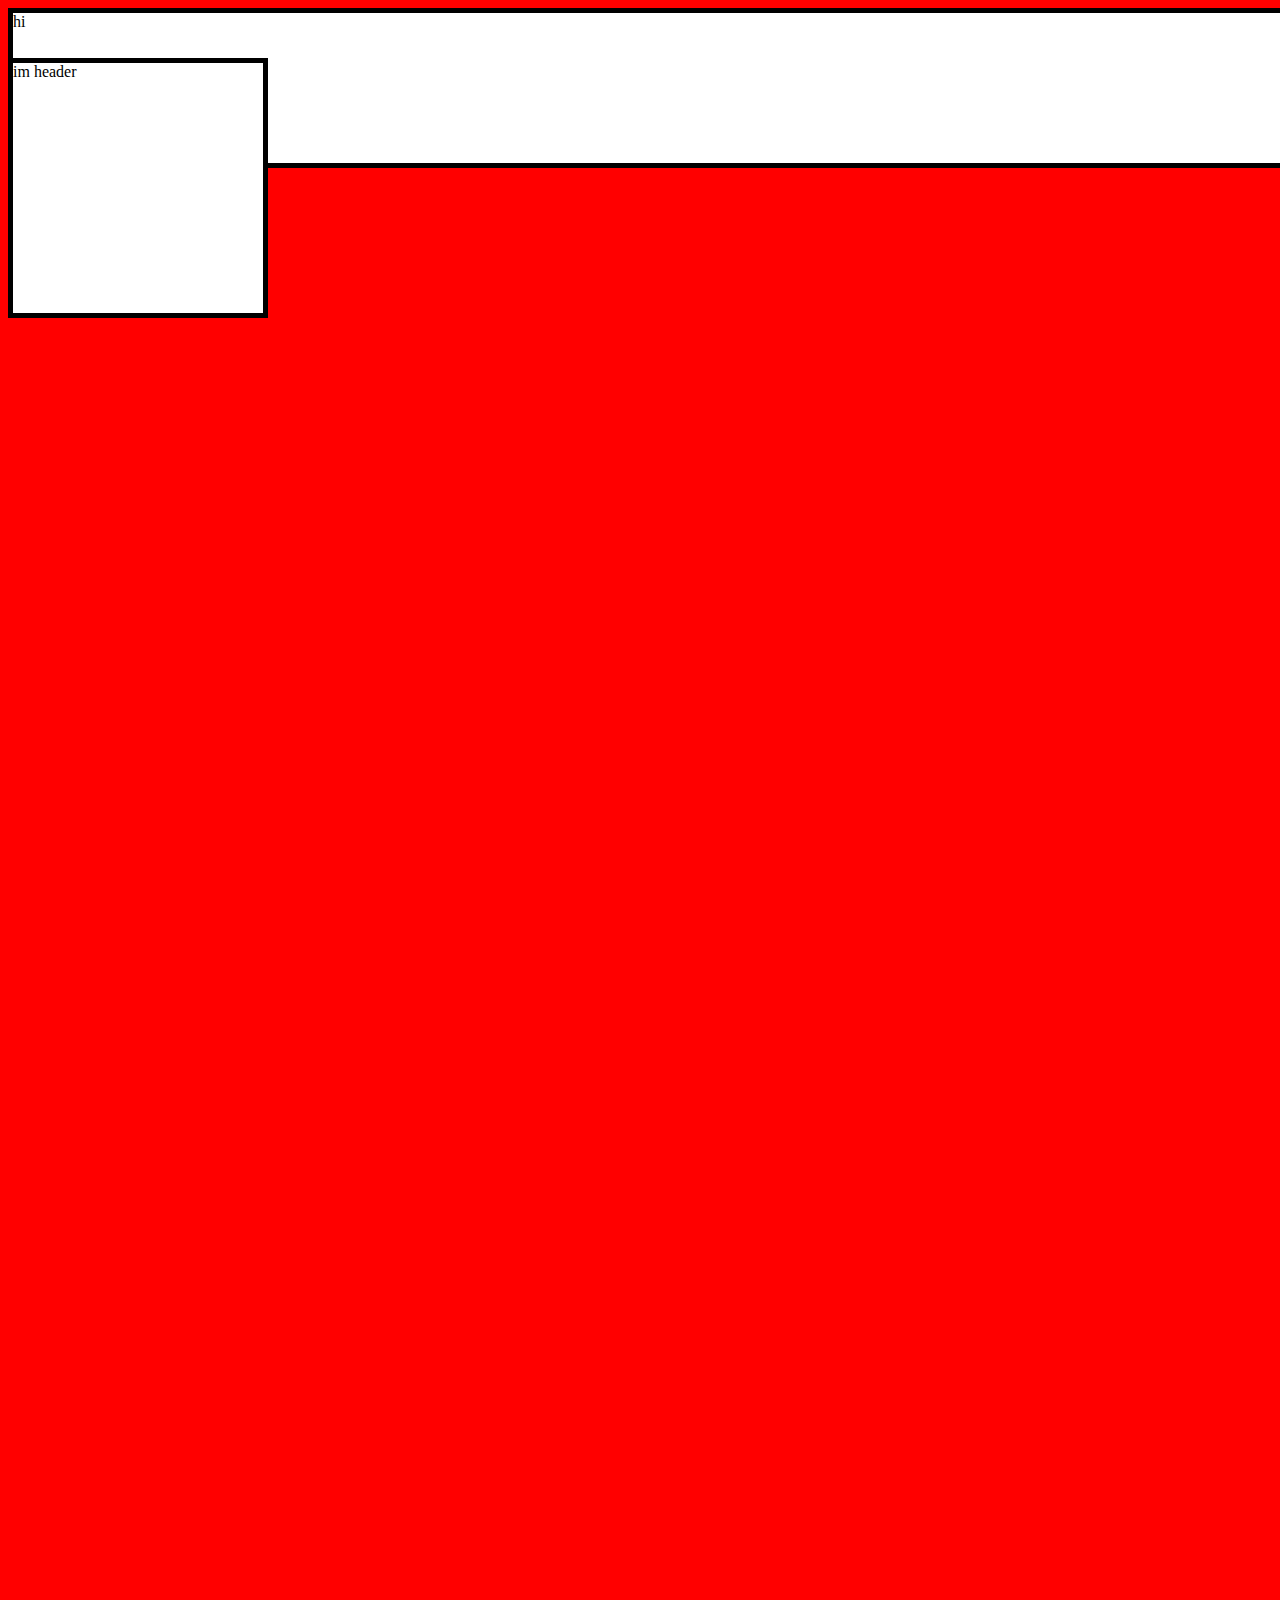
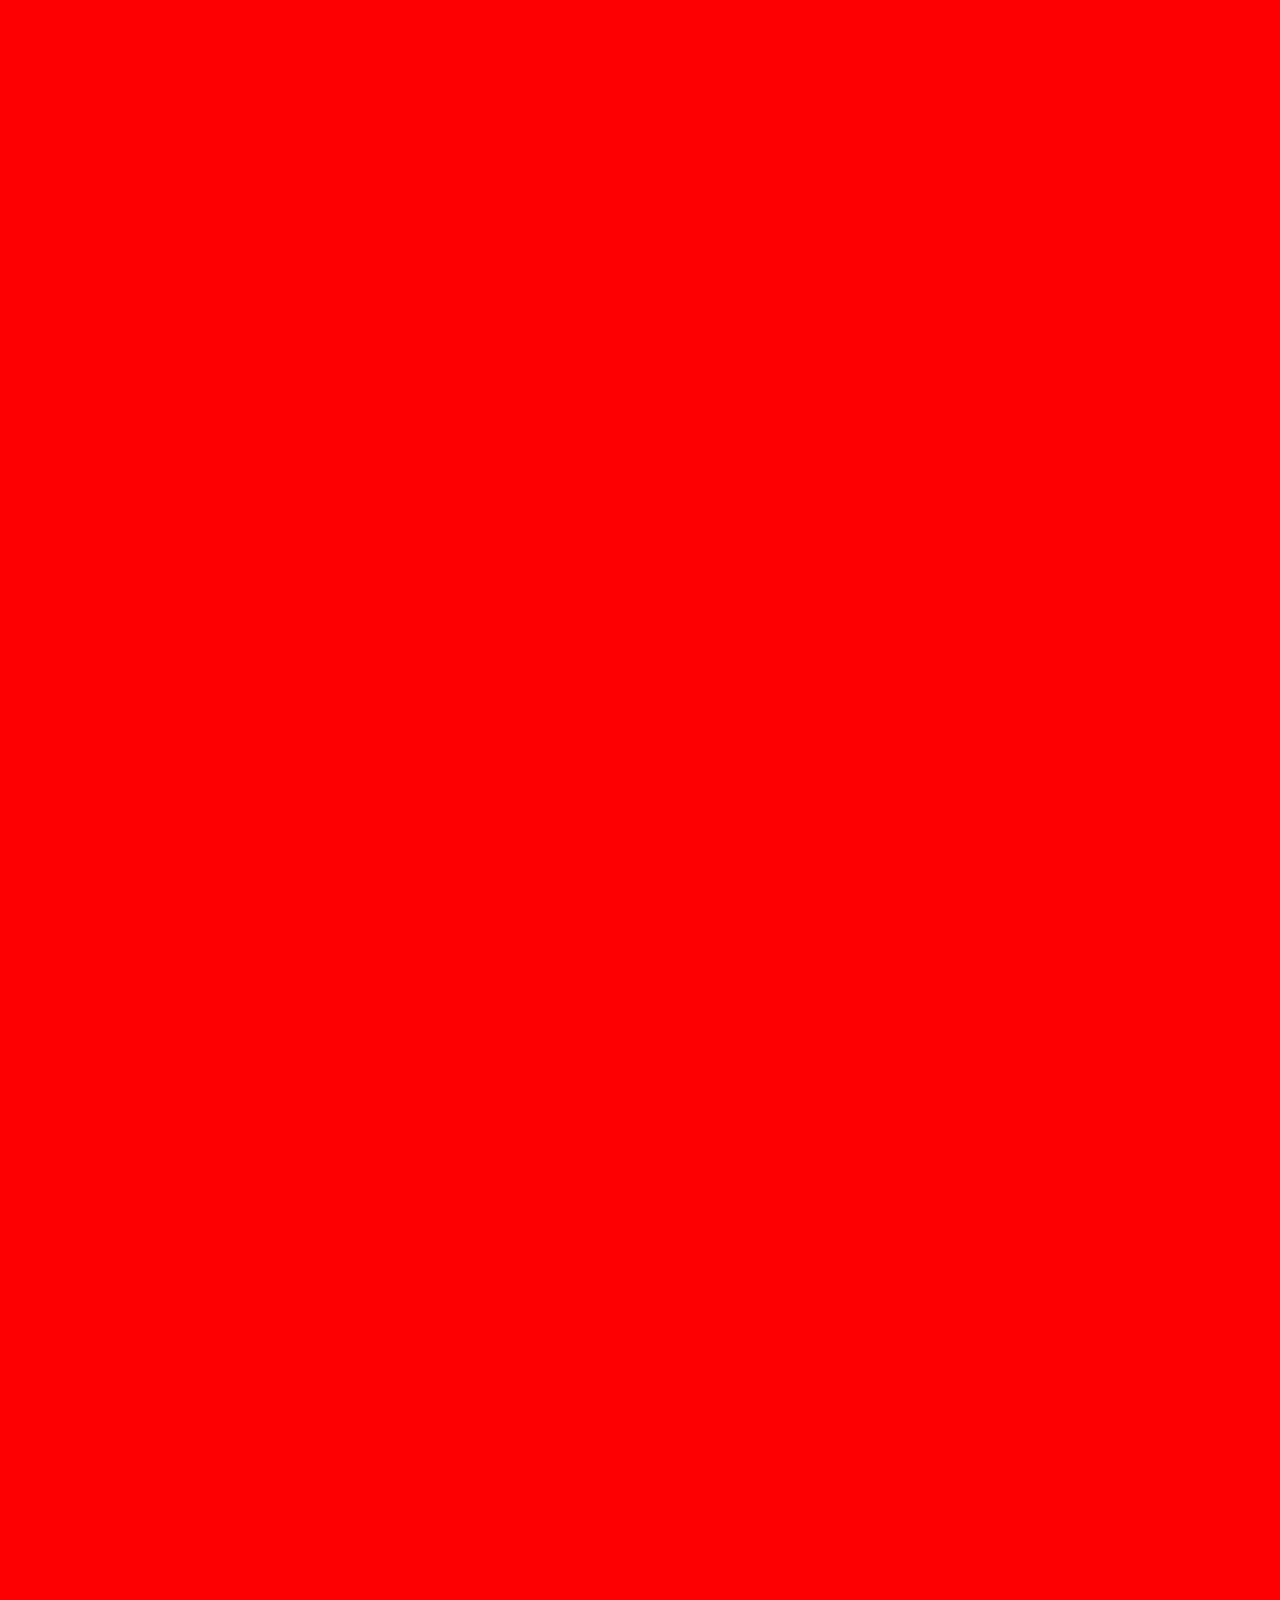
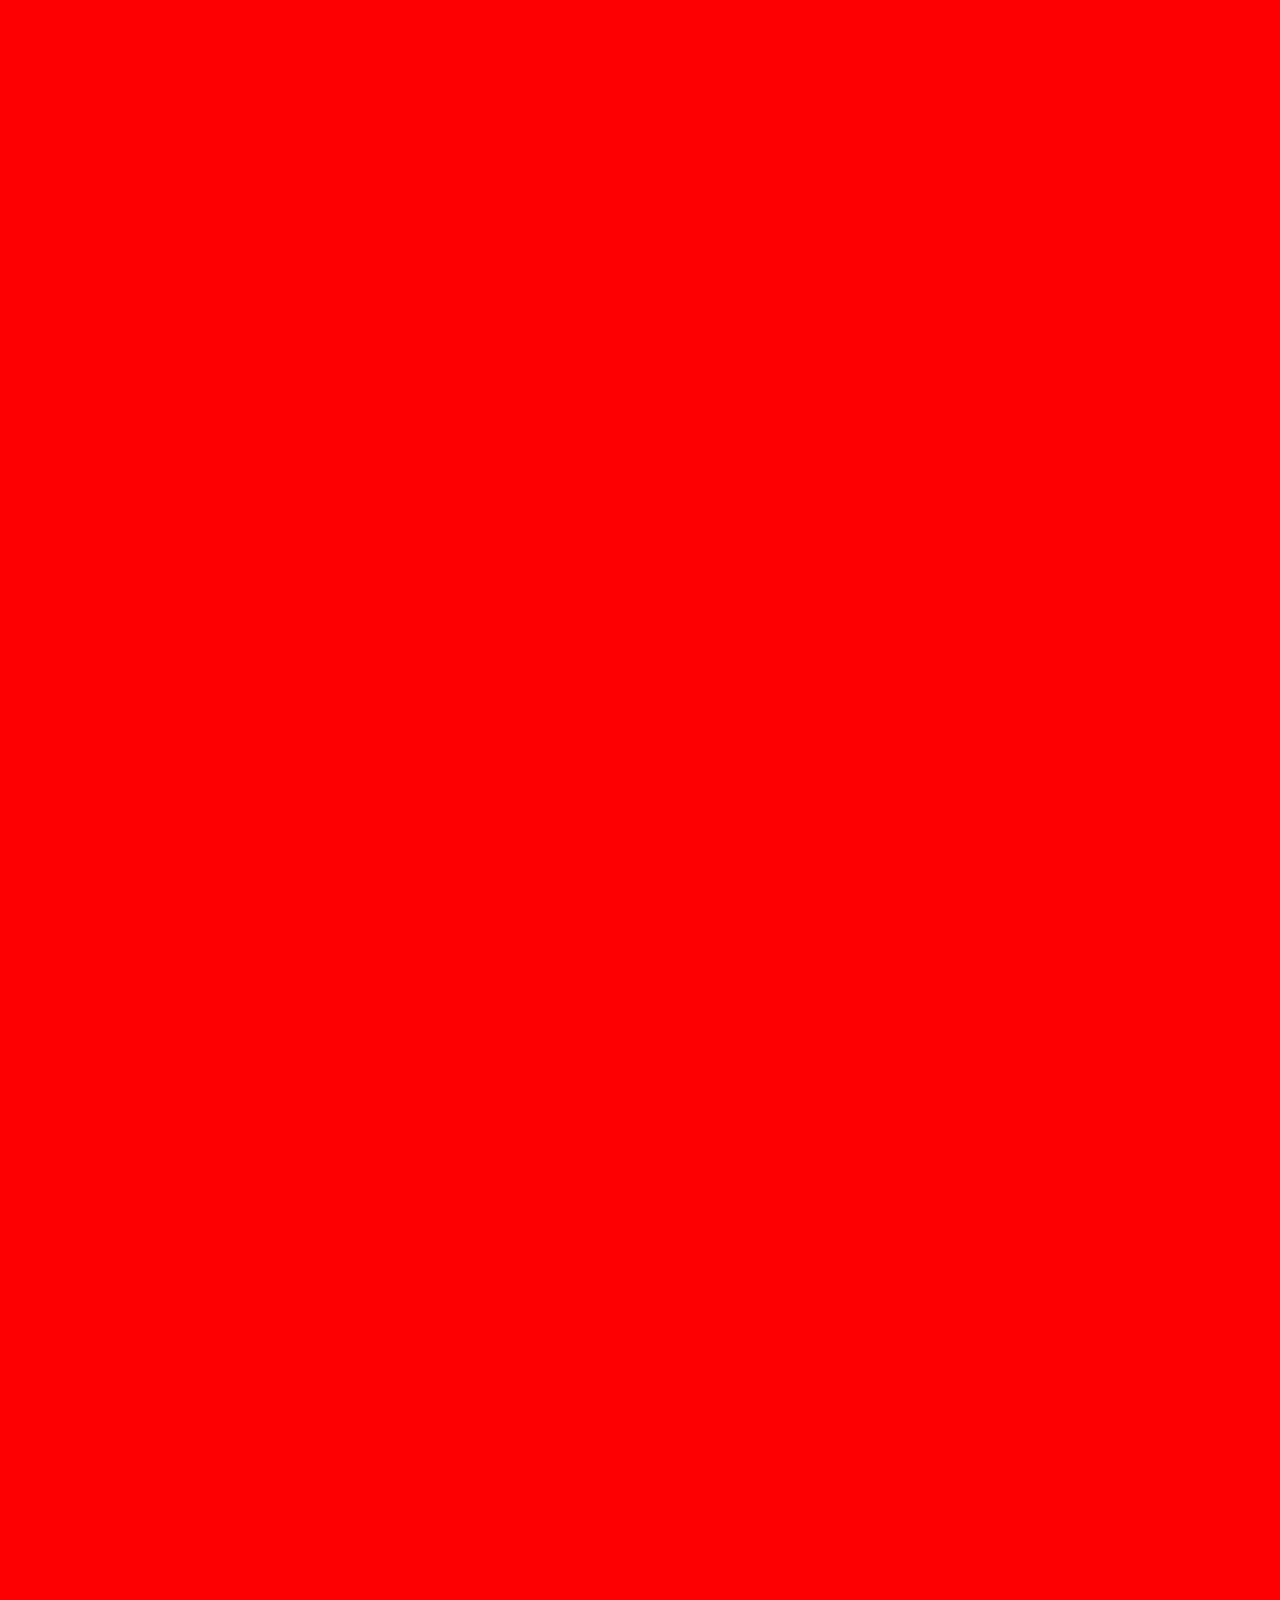
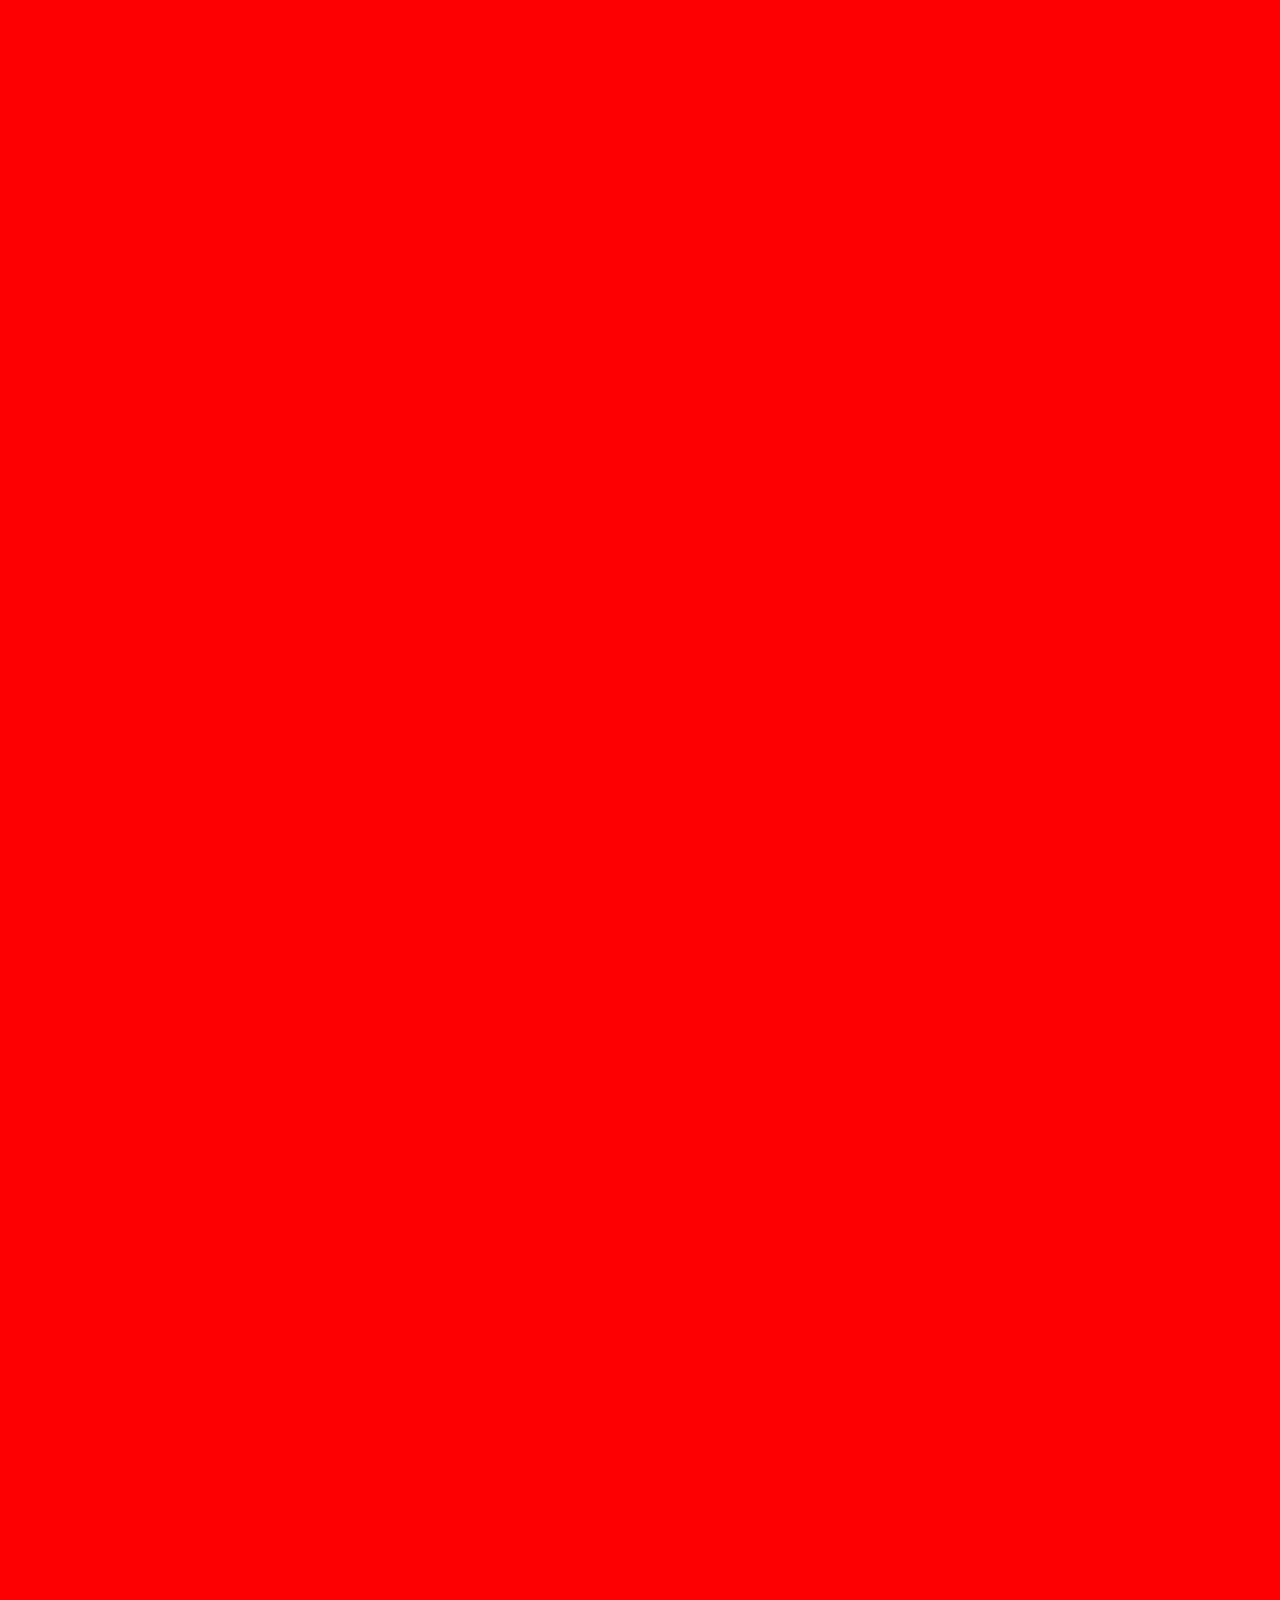
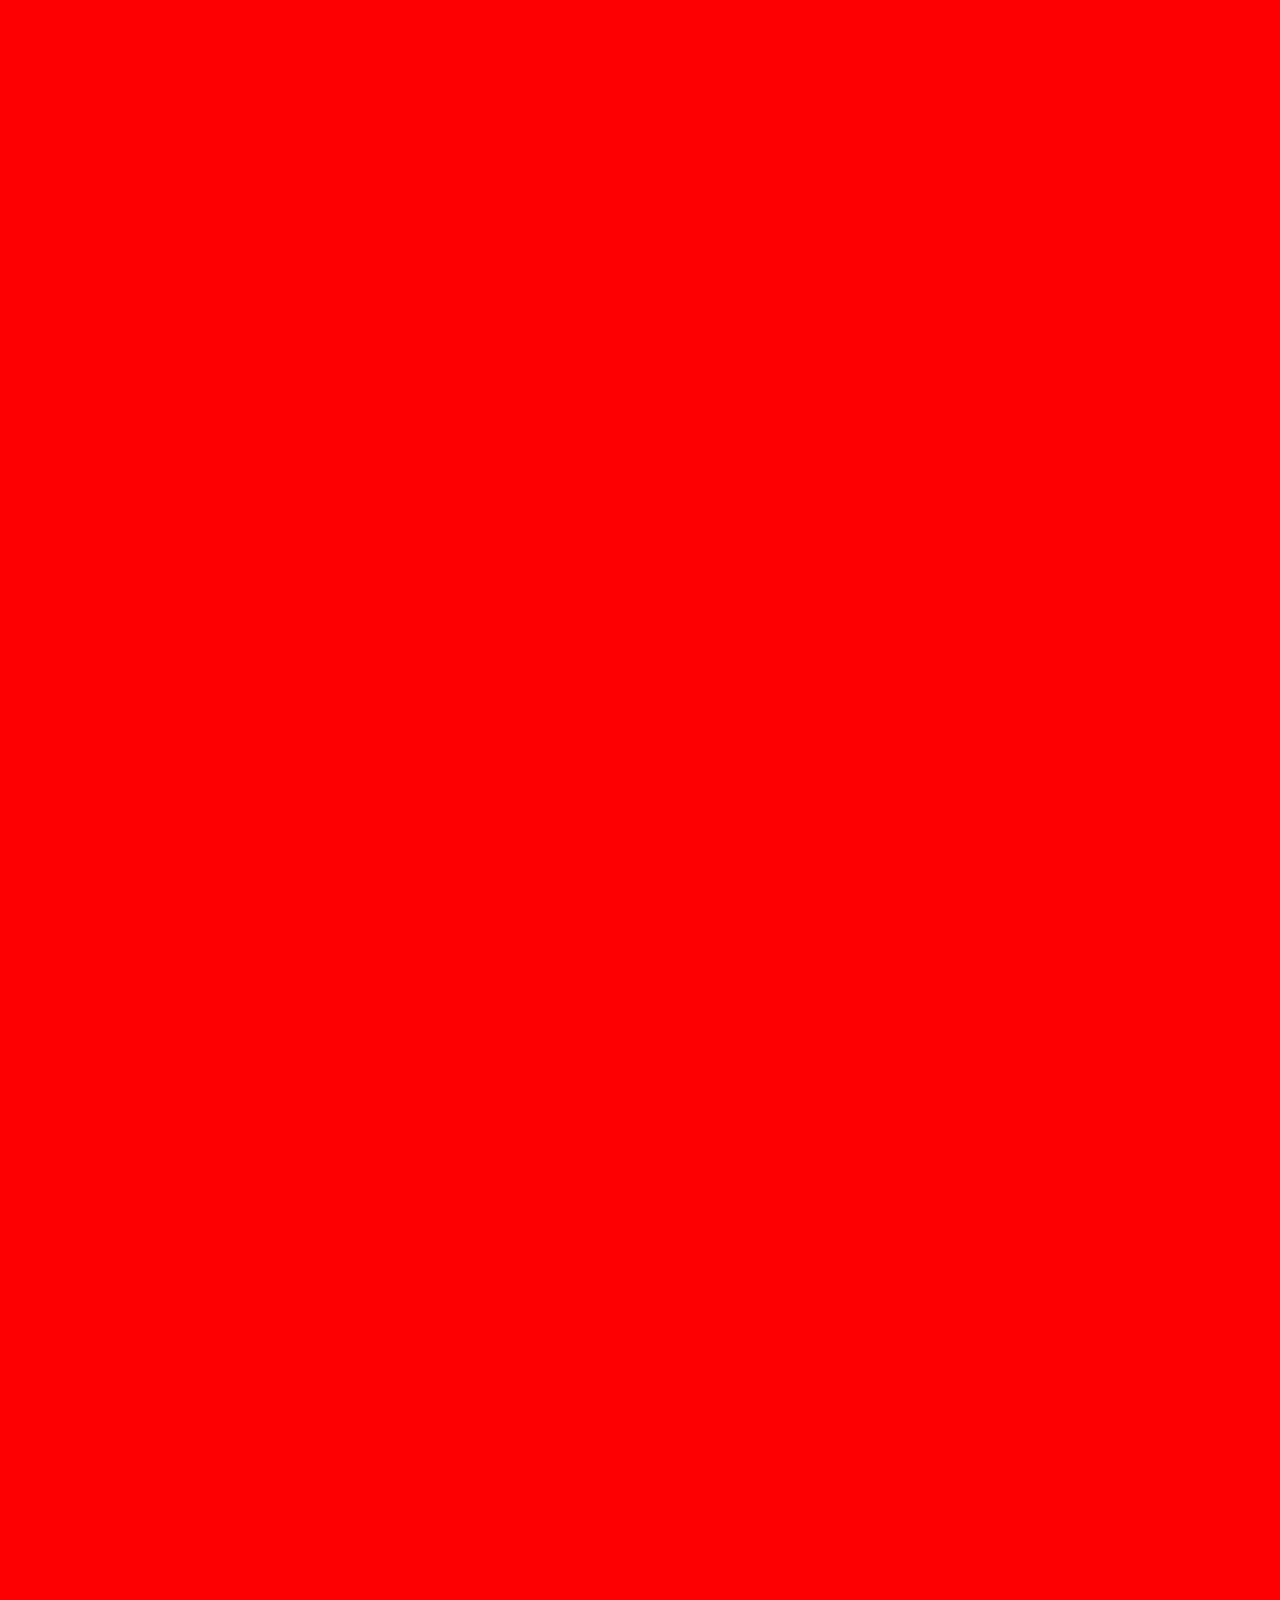
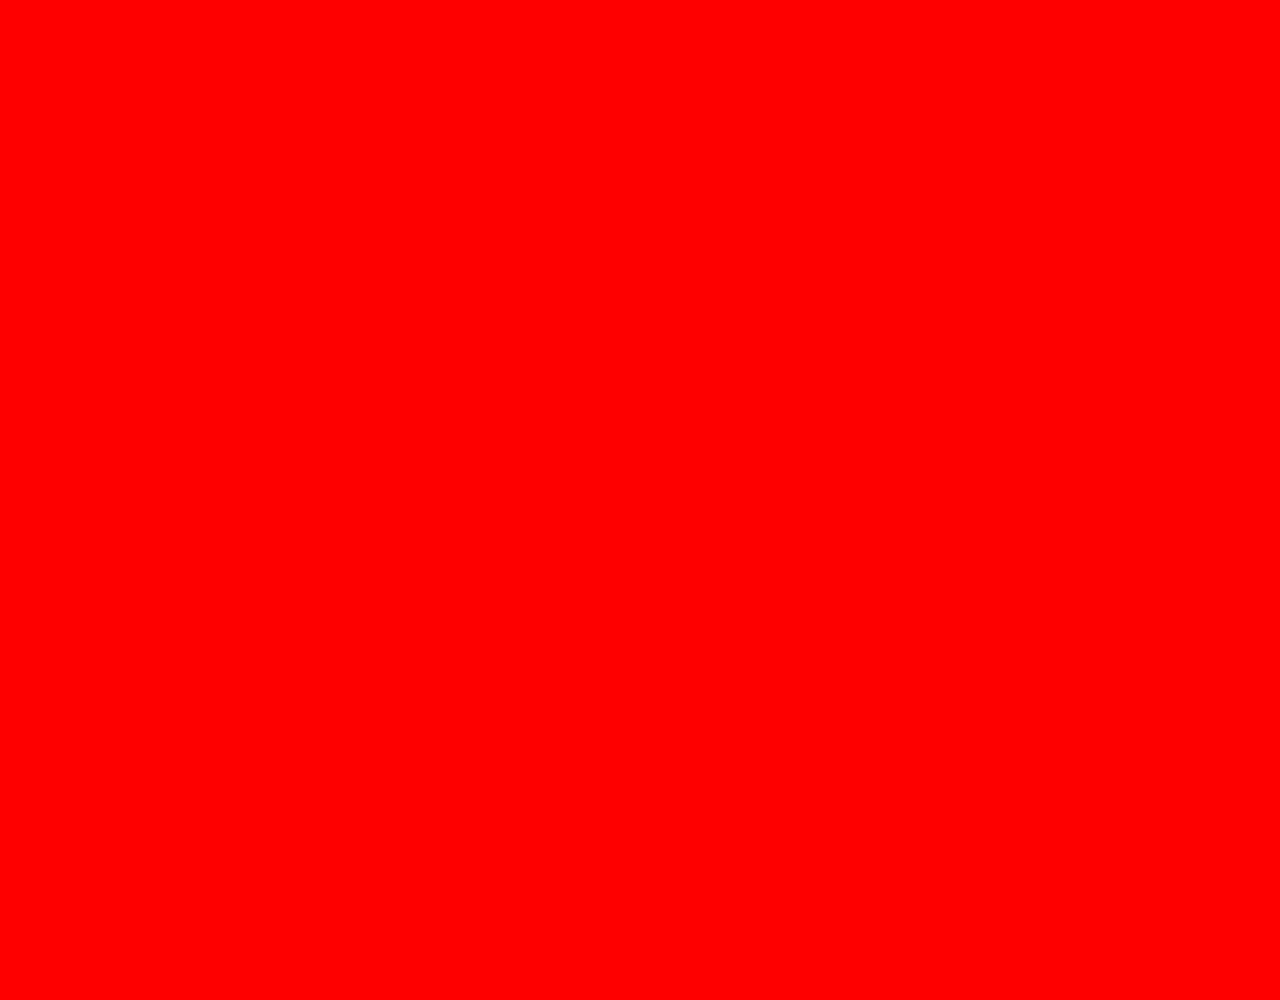
<file: test.html>
<!DOCTYPE html>
<html lang="en">
<head>
    <meta charset="UTF-8">
    <meta name="viewport" content="width=device-width, initial-scale=1.0">
    <title>Document</title>
    <style>
        html {
            background-color: red;
            height: 1000vh;
        }

        .first {
            position: fixed;
            display: flex;
            background-color: white;
            height: 150px;
            width: 100%;
            border: solid 5px;
        }
        .second {
            position: relative;
            top: 50px;
            display: flex;
            background-color: white;
            height: 250px;
            width: 250px;
            border: solid 5px;
        }

    </style>
</head>
<body>
    <div class="first">
        hi
    </div>
    <header class="second">
        im header
    </header>
    <header>
        im second header
    </header>

</body>
</html>
</file>
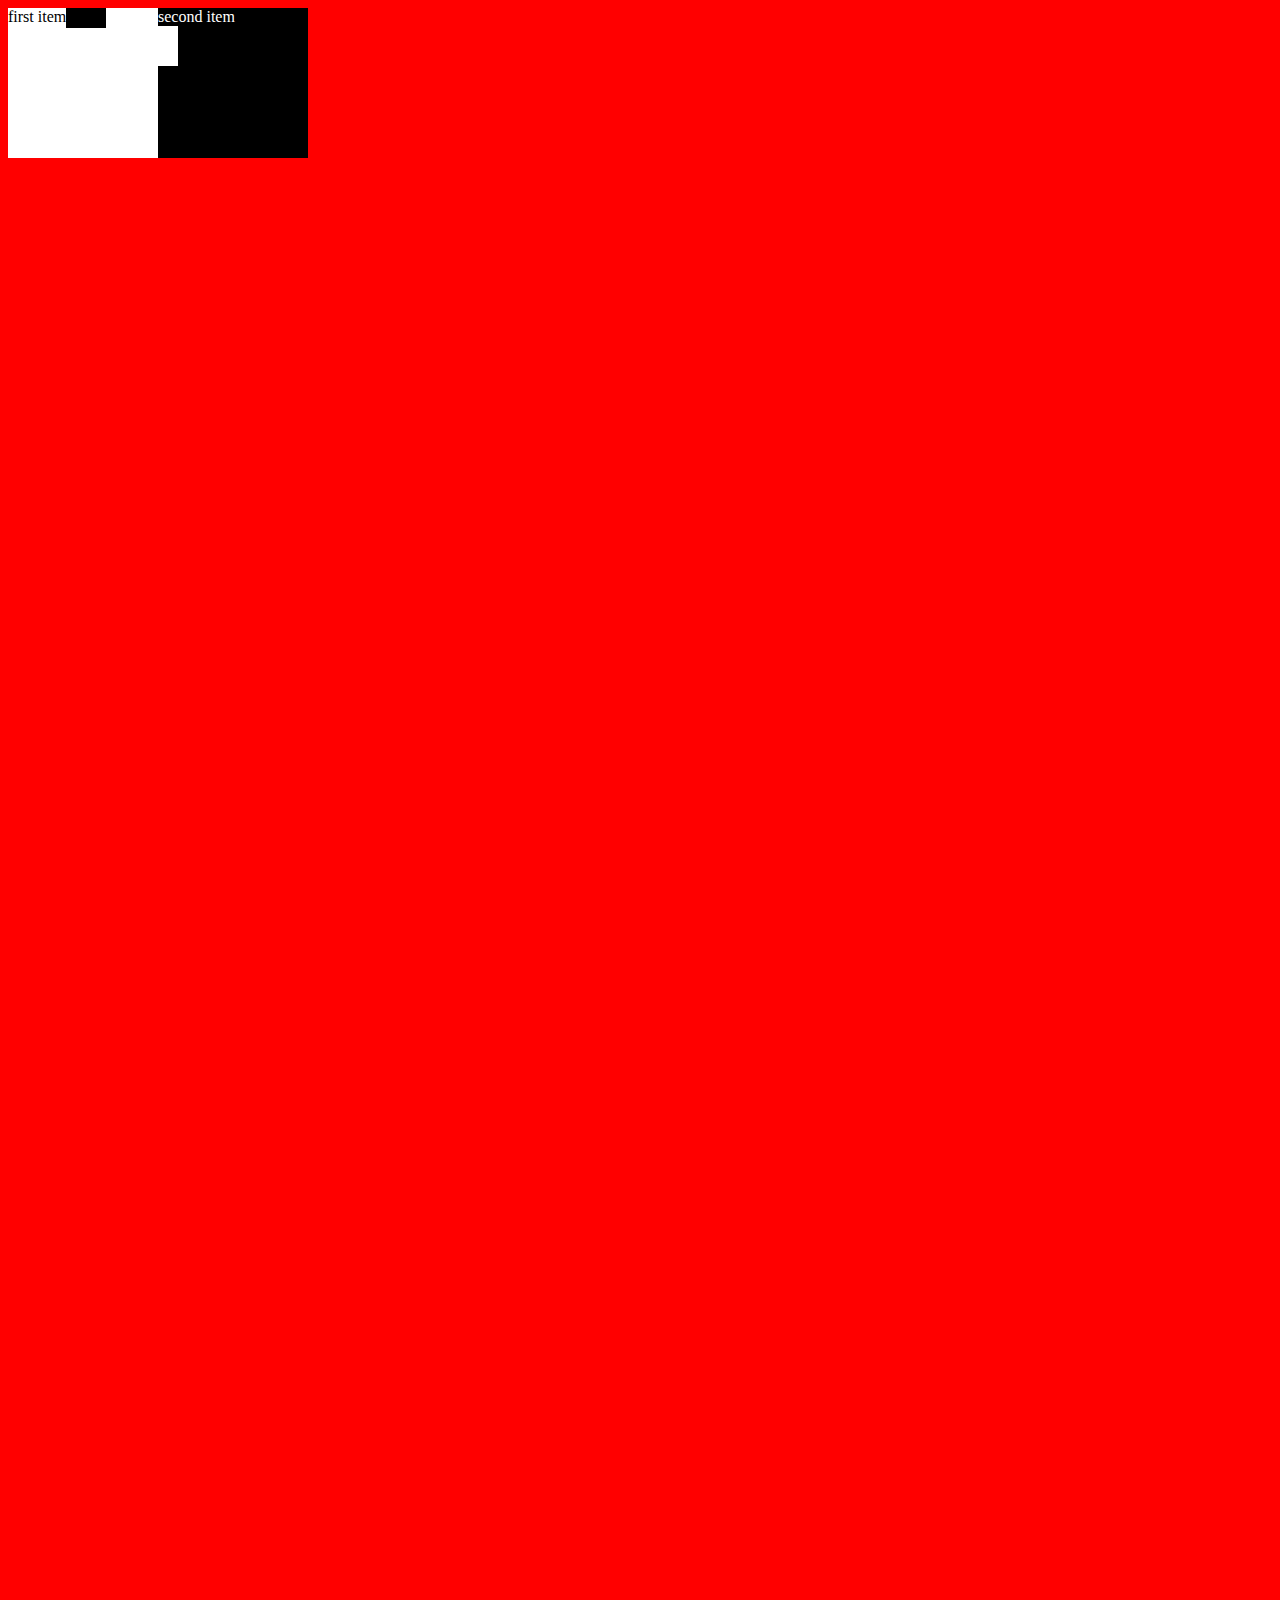
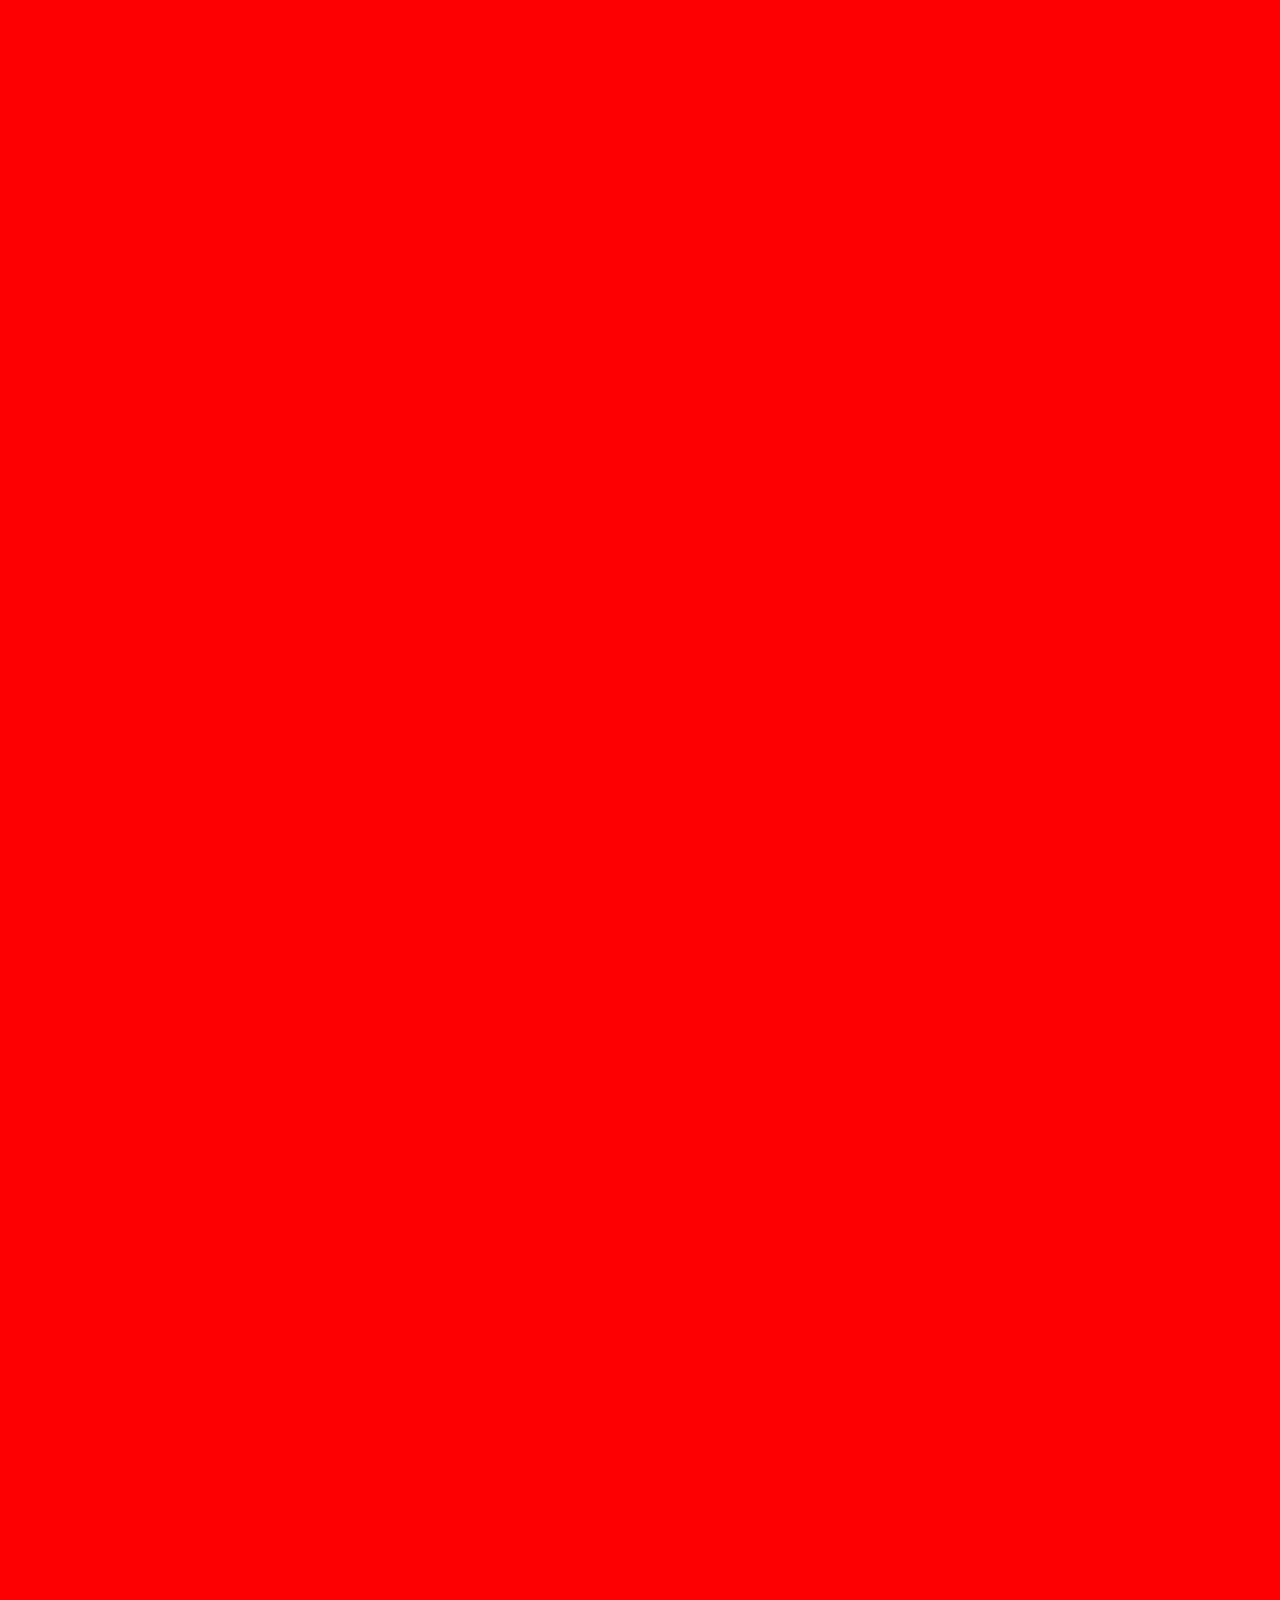
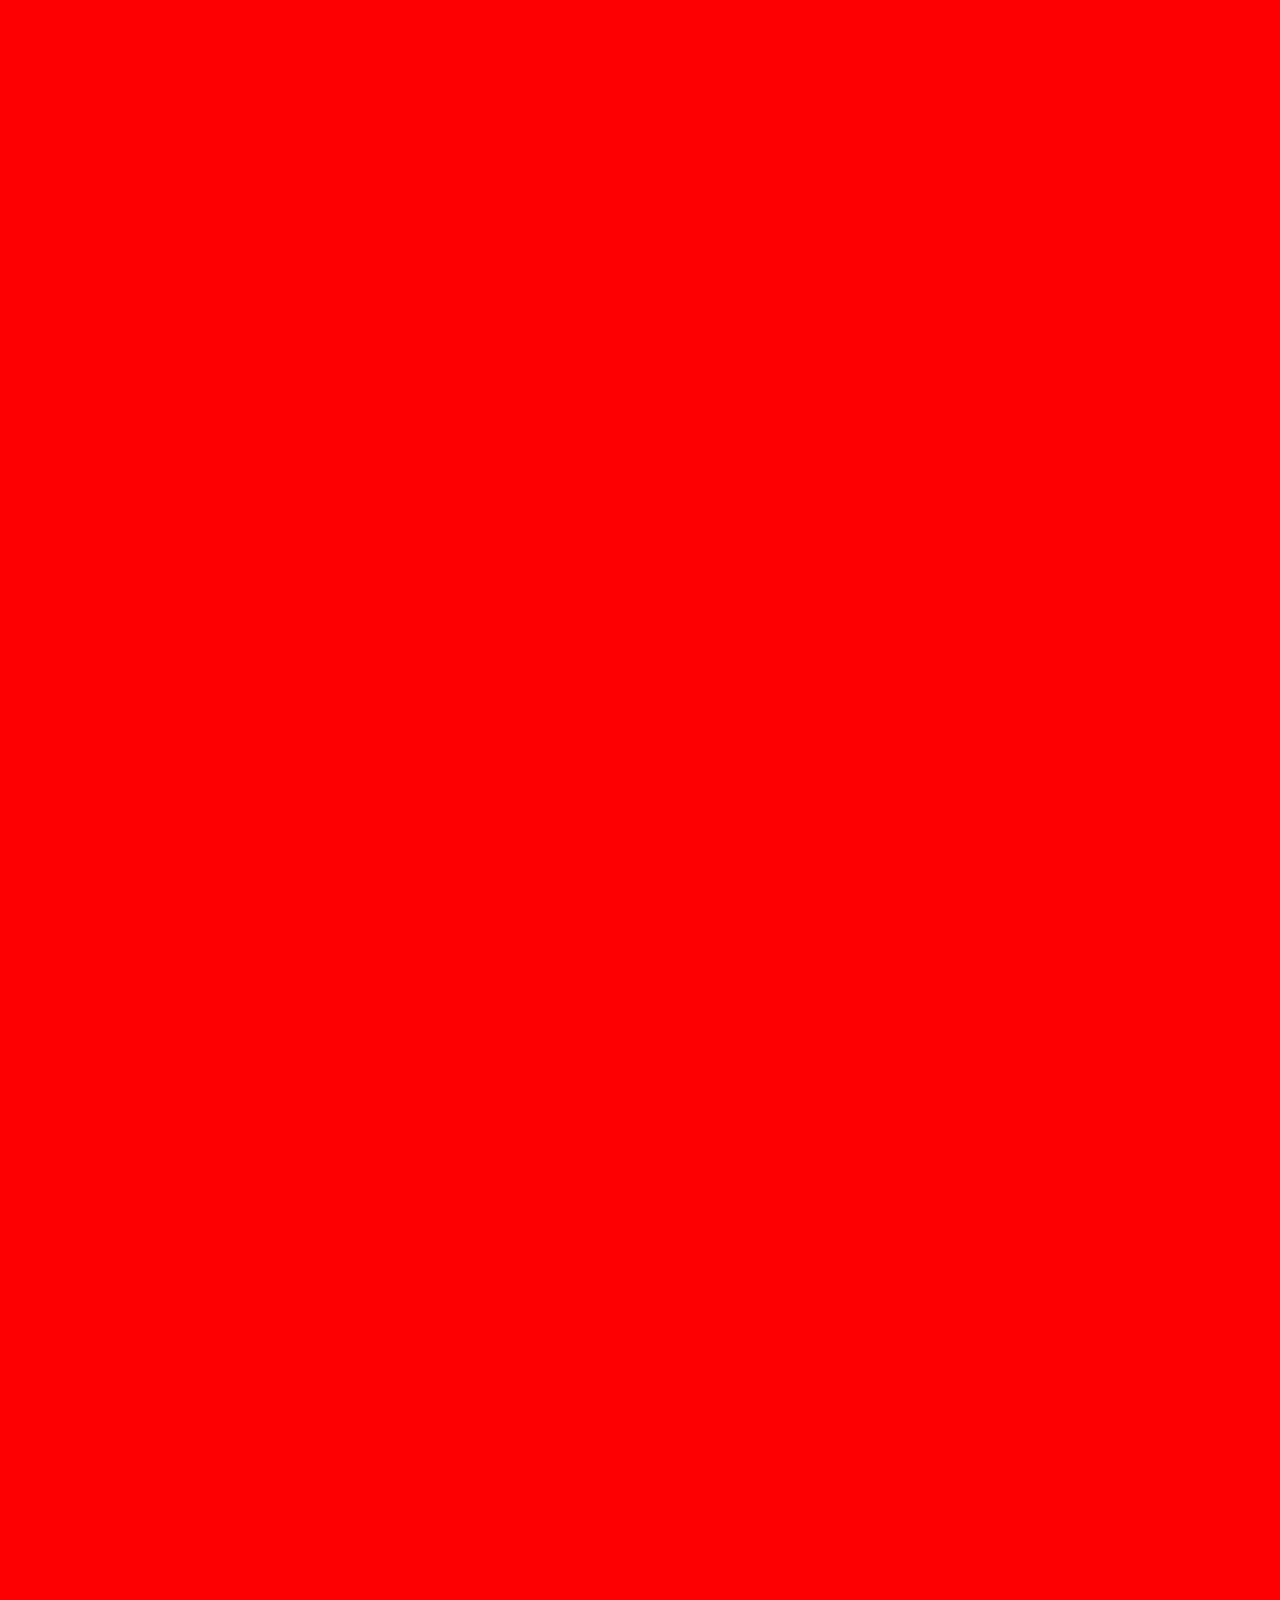
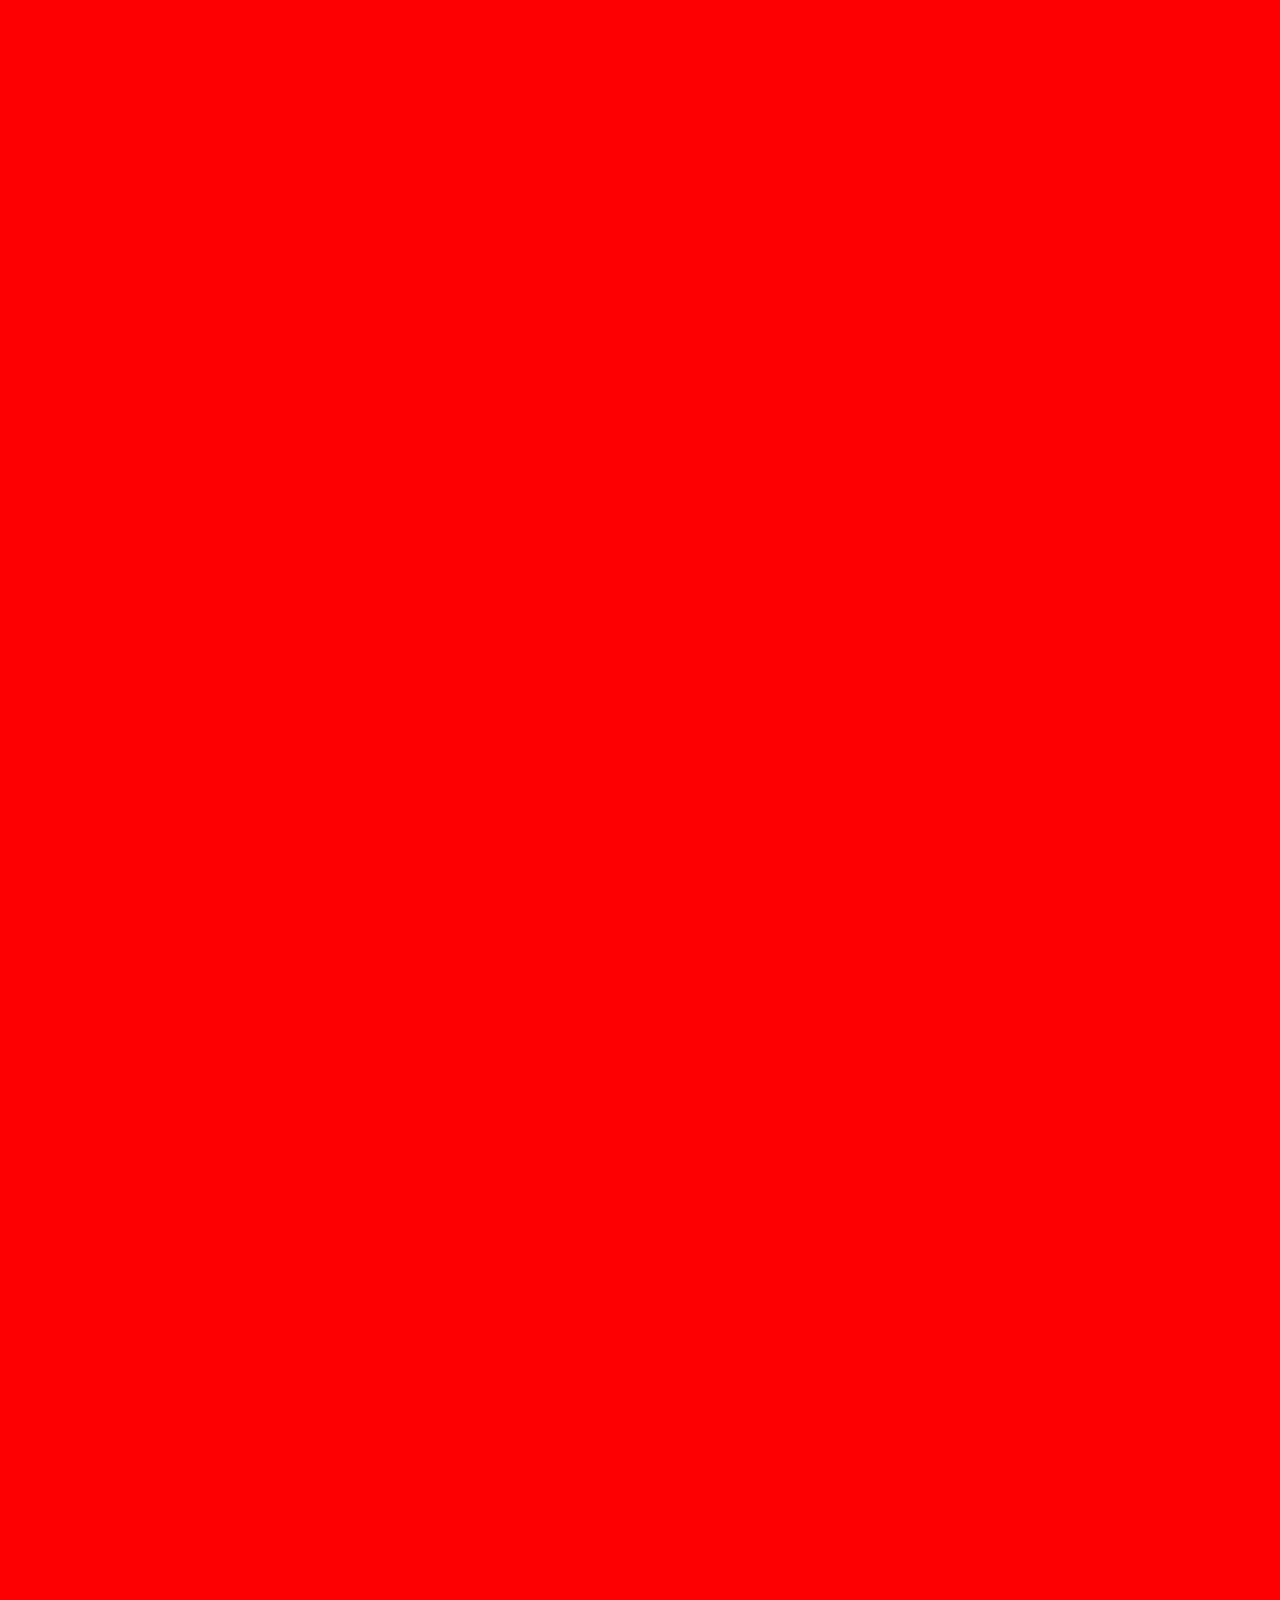
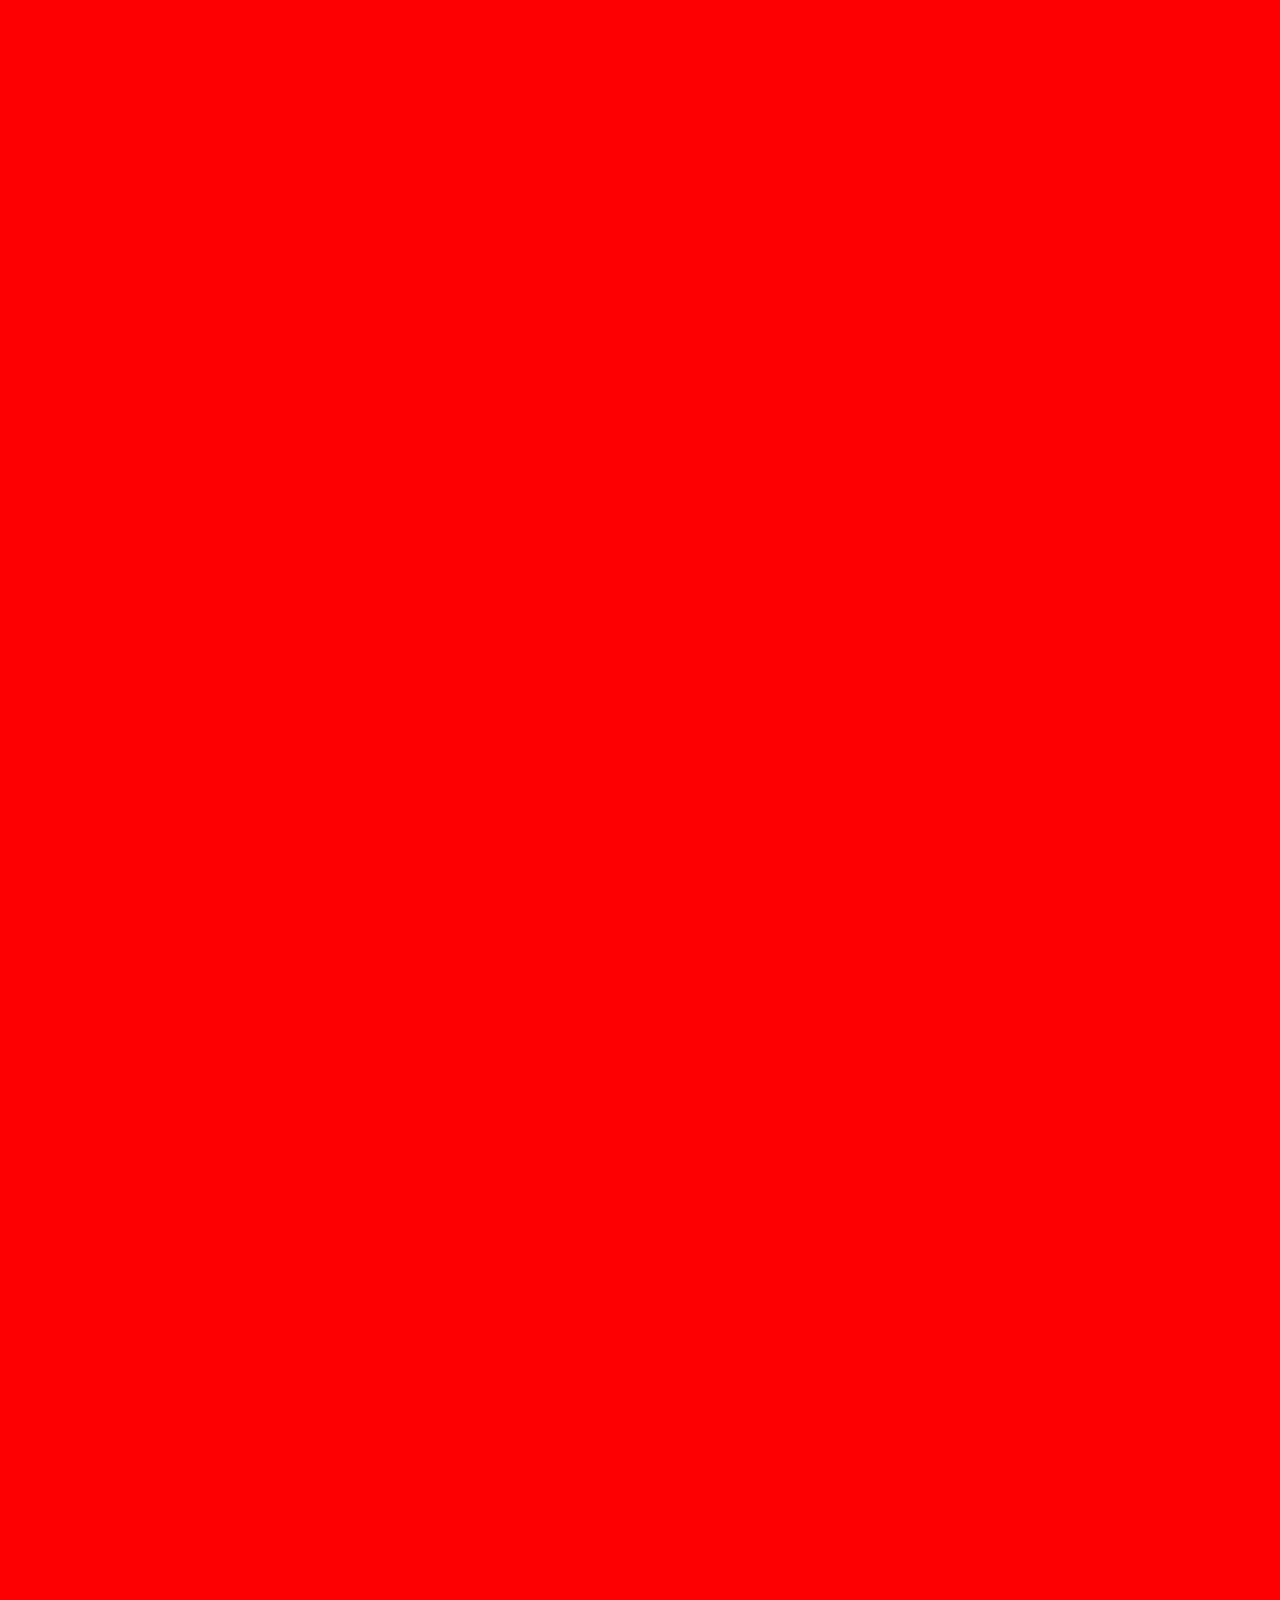
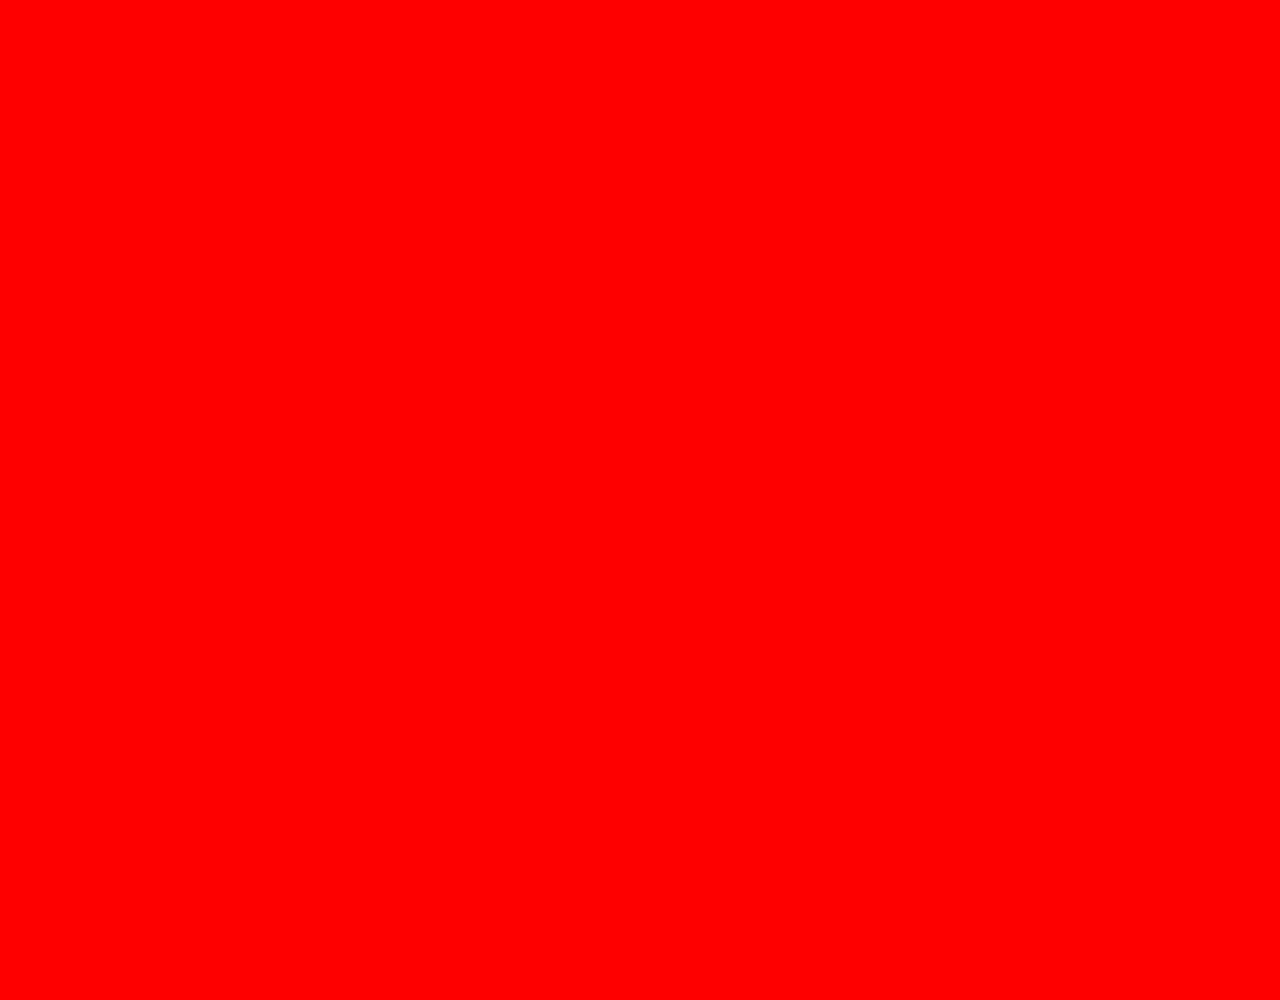
<file: test2.html>
<!DOCTYPE html>
<html lang="en">
<head>
    <meta charset="UTF-8">
    <meta name="viewport" content="width=device-width, initial-scale=1.0">
    <title>Document</title>
    <style>
        html {
            background-color: red;
            height: 1000vh;
        }
        
        .main {
            display: flex;
            align-items: center;
        }

        .first {
            display: flex;
            background-color: white;
            height:150px;
            width:150px;
        }
        
        .first-header__div-item {
            background-color: black;
            height:20px;
            width:20px;
        }

        .second {
            background-color: black;
            height:150px;
            width:150px;
            color : white
        }

        .second-header__div-item {
            background-color: white;
            height:20px;
            width:20px;
        }

    </style>
</head>
<body>
<main class="main">
    <div class="first">
      <span class="first-header"> first item </span>
      <div class="first-header__div-item">  </div>
      <div class="first-header__div-item"> </div>
    </div>

    <div class="second">
      <span class="second-header"> second item </span>
      <div class="second-header__div-item"> </div>
      <div class="second-header__div-item"> </div>
    </div>
    </main>
</body>
</html>
</file>
